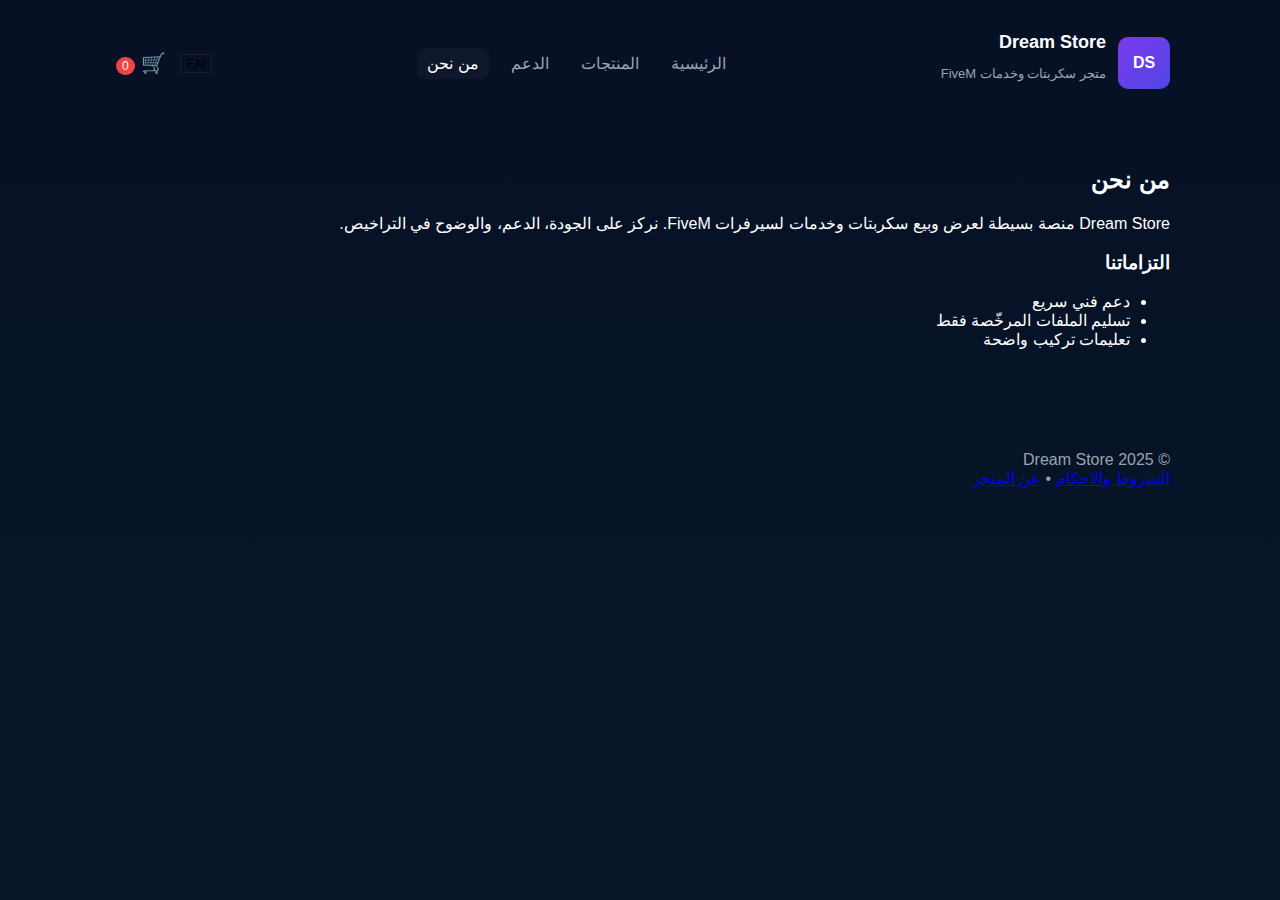
<file: about.html>
<!doctype html>
<html lang="ar" dir="rtl">
<head><meta charset="utf-8"/><meta name="viewport" content="width=device-width,initial-scale=1"/><title>عن المتجر — Dream Store</title><link rel="stylesheet" href="css/styles.css"></head>
<body class="page-rtl">
<header class="site-header">
  <div class="container header-inner">
    <div class="brand"><div class="logo">DS</div><div class="brand-text"><h1>Dream Store</h1><p class="muted">متجر سكربتات وخدمات FiveM</p></div></div>
    <nav class="main-nav"><a href="index.html">الرئيسية</a><a href="products.html">المنتجات</a><a href="support.html">الدعم</a><a href="about.html" class="active">من نحن</a></nav>
    <div class="header-actions"><button id="lang-toggle" class="ghost">EN</button><button id="cart-btn" class="icon-btn">🛒<span id="cart-count" class="badge">0</span></button></div>
  </div>
</header>

<main class="container">
  <h2>من نحن</h2>
  <p>Dream Store منصة بسيطة لعرض وبيع سكربتات وخدمات لسيرفرات FiveM. نركز على الجودة، الدعم، والوضوح في التراخيص.</p>
  <h3>التزاماتنا</h3>
  <ul>
    <li>دعم فني سريع</li>
    <li>تسليم الملفات المرخّصة فقط</li>
    <li>تعليمات تركيب واضحة</li>
  </ul>
</main>

<footer class="site-footer"><div class="container footer-inner"><div>© 2025 Dream Store</div><div><a href="terms.html">الشروط والاحكام</a> • <a href="about.html">عن المتجر</a></div></div></footer>

<script src="js/app.js"></script>
</body>
</html>
</file>
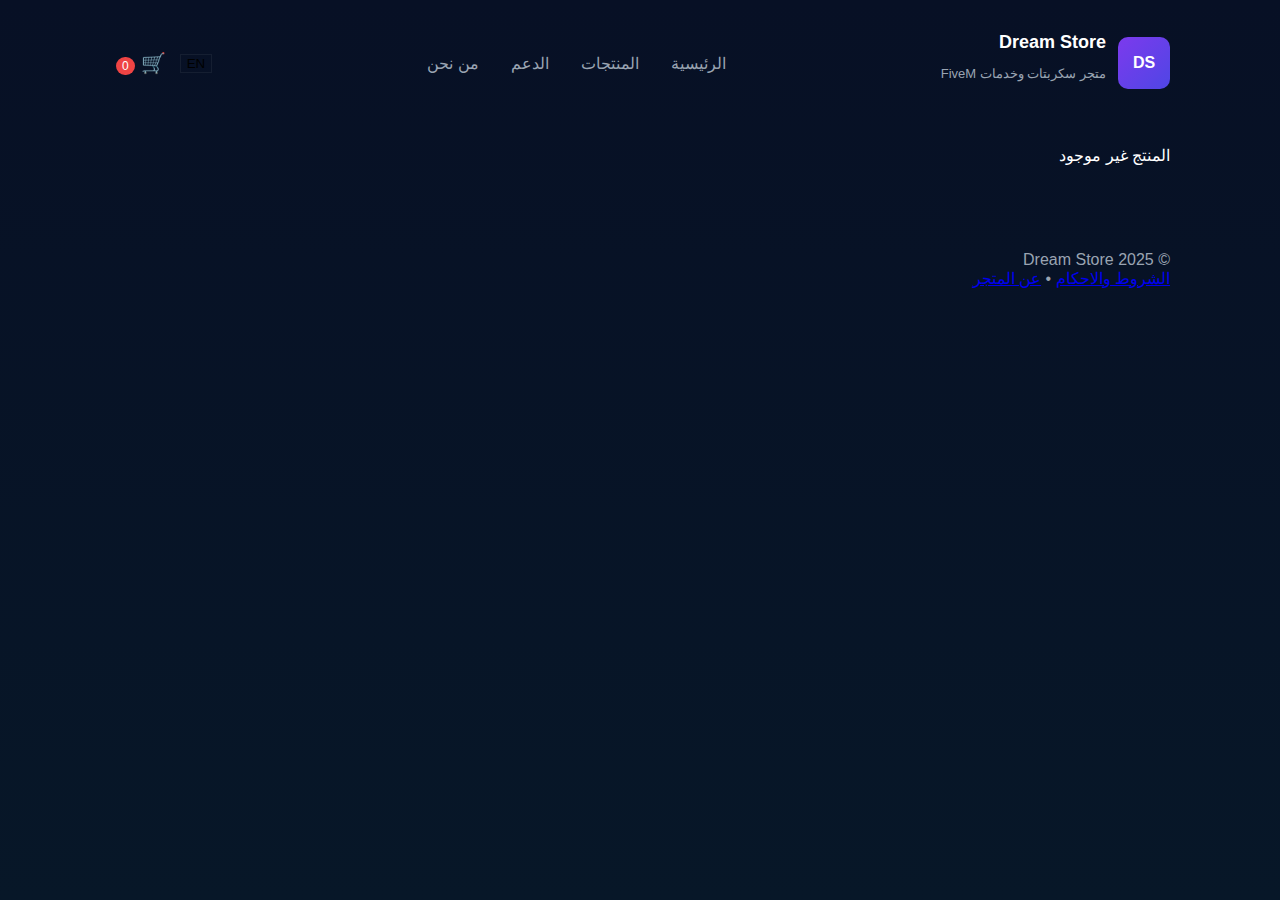
<file: product.html>
<!doctype html>
<html lang="ar" dir="rtl">
<head><meta charset="utf-8"/><meta name="viewport" content="width=device-width,initial-scale=1"/><title>تفاصيل المنتج — Dream Store</title><link rel="stylesheet" href="css/styles.css"></head>
<body class="page-rtl">
<header class="site-header">
  <div class="container header-inner">
    <div class="brand"><div class="logo">DS</div><div class="brand-text"><h1>Dream Store</h1><p class="muted">متجر سكربتات وخدمات FiveM</p></div></div>
    <nav class="main-nav"><a href="index.html">الرئيسية</a><a href="products.html">المنتجات</a><a href="support.html">الدعم</a><a href="about.html">من نحن</a></nav>
    <div class="header-actions"><button id="lang-toggle" class="ghost">EN</button><button id="cart-btn" class="icon-btn">🛒<span id="cart-count" class="badge">0</span></button></div>
  </div>
</header>

<main class="container">
  <div id="product-detail" class="product-detail"></div>
</main>

<footer class="site-footer"><div class="container footer-inner"><div>© 2025 Dream Store</div><div><a href="terms.html">الشروط والاحكام</a> • <a href="about.html">عن المتجر</a></div></div></footer>

<div id="cart-drawer" class="drawer" aria-hidden="true">
  <div class="drawer-inner">
    <h4>السلة</h4>
    <div id="cart-list"></div>
    <div class="drawer-footer"><div class="muted">المجموع: <span id="cart-total">0 $</span></div><a id="checkout-btn" class="btn">اطلب الآن</a></div>
  </div>
</div>

<script src="js/app.js"></script>
</body>
</html>
</file>
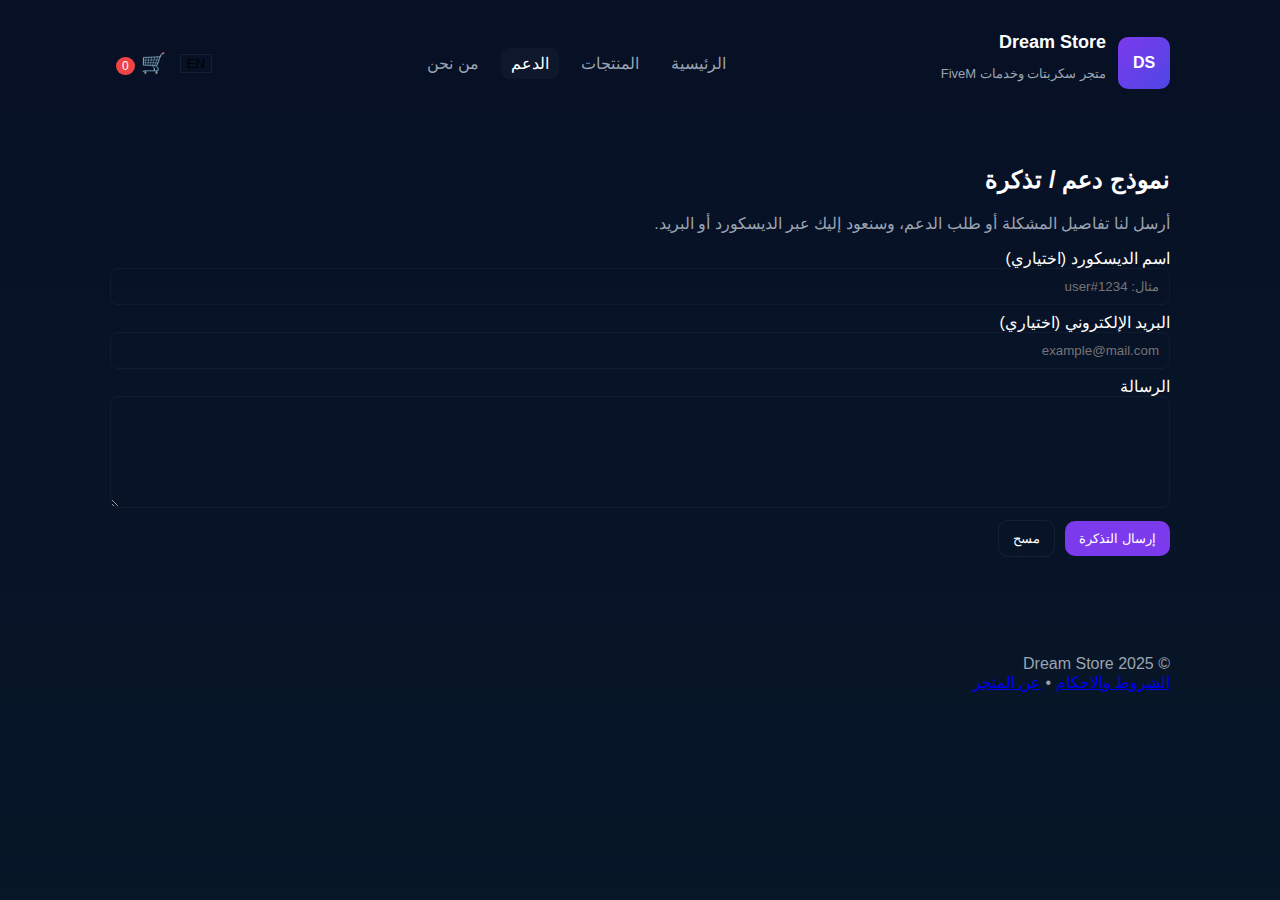
<file: support.html>
<!doctype html>
<html lang="ar" dir="rtl">
<head><meta charset="utf-8"/><meta name="viewport" content="width=device-width,initial-scale=1"/><title>الدعم — Dream Store</title><link rel="stylesheet" href="css/styles.css"></head>
<body class="page-rtl">
<header class="site-header">
  <div class="container header-inner">
    <div class="brand"><div class="logo">DS</div><div class="brand-text"><h1>Dream Store</h1><p class="muted">متجر سكربتات وخدمات FiveM</p></div></div>
    <nav class="main-nav"><a href="index.html">الرئيسية</a><a href="products.html">المنتجات</a><a href="support.html" class="active">الدعم</a><a href="about.html">من نحن</a></nav>
    <div class="header-actions"><button id="lang-toggle" class="ghost">EN</button><button id="cart-btn" class="icon-btn">🛒<span id="cart-count" class="badge">0</span></button></div>
  </div>
</header>

<main class="container">
  <h2>نموذج دعم / تذكرة</h2>
  <p class="muted">أرسل لنا تفاصيل المشكلة أو طلب الدعم، وسنعود إليك عبر الديسكورد أو البريد.</p>

  <form id="supportForm" class="support-form">
    <label>اسم الديسكورد (اختياري)<input type="text" id="discordName" placeholder="مثال: user#1234"></label>
    <label>البريد الإلكتروني (اختياري)<input type="email" id="email" placeholder="example@mail.com"></label>
    <label>الرسالة<textarea id="message" rows="6" required></textarea></label>
    <div style="display:flex; gap:10px; align-items:center;">
      <button type="submit" class="btn">إرسال التذكرة</button>
      <button type="button" id="clear-support" class="btn ghost">مسح</button>
    </div>
  </form>

  <div id="support-res" class="muted" style="margin-top:12px"></div>
</main>

<footer class="site-footer"><div class="container footer-inner"><div>© 2025 Dream Store</div><div><a href="terms.html">الشروط والاحكام</a> • <a href="about.html">عن المتجر</a></div></div></footer>

<script src="js/app.js"></script>
</body>
</html>
</file>
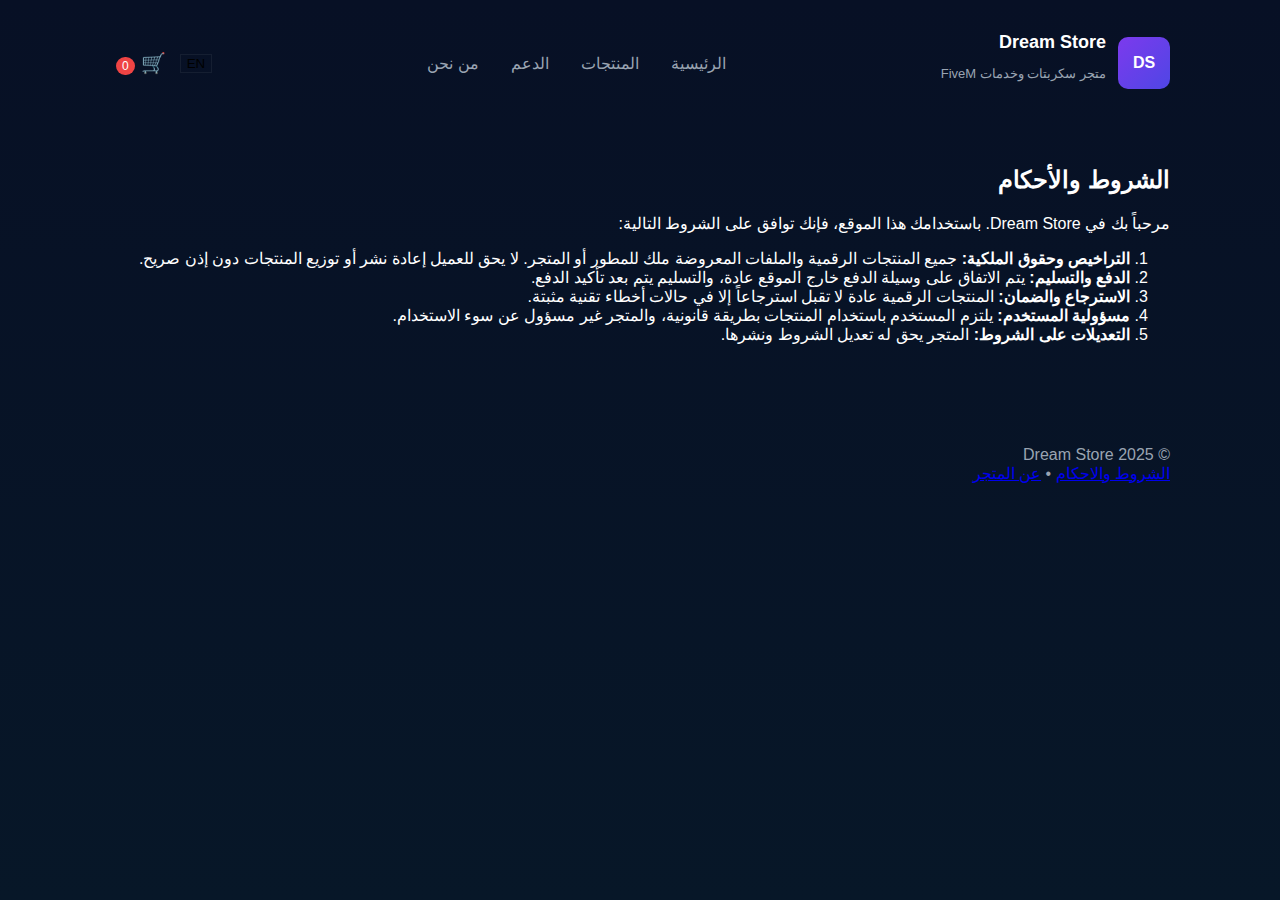
<file: terms.html>
<!doctype html>
<html lang="ar" dir="rtl">
<head><meta charset="utf-8"/><meta name="viewport" content="width=device-width,initial-scale=1"/><title>الشروط والأحكام — Dream Store</title><link rel="stylesheet" href="css/styles.css"></head>
<body class="page-rtl">
<header class="site-header">
  <div class="container header-inner">
    <div class="brand"><div class="logo">DS</div><div class="brand-text"><h1>Dream Store</h1><p class="muted">متجر سكربتات وخدمات FiveM</p></div></div>
    <nav class="main-nav"><a href="index.html">الرئيسية</a><a href="products.html">المنتجات</a><a href="support.html">الدعم</a><a href="about.html">من نحن</a></nav>
    <div class="header-actions"><button id="lang-toggle" class="ghost">EN</button><button id="cart-btn" class="icon-btn">🛒<span id="cart-count" class="badge">0</span></button></div>
  </div>
</header>

<main class="container">
  <h2>الشروط والأحكام</h2>
  <p>مرحباً بك في Dream Store. باستخدامك هذا الموقع، فإنك توافق على الشروط التالية:</p>
  <ol>
    <li><strong>التراخيص وحقوق الملكية:</strong> جميع المنتجات الرقمية والملفات المعروضة ملك للمطور أو المتجر. لا يحق للعميل إعادة نشر أو توزيع المنتجات دون إذن صريح.</li>
    <li><strong>الدفع والتسليم:</strong> يتم الاتفاق على وسيلة الدفع خارج الموقع عادة، والتسليم يتم بعد تأكيد الدفع.</li>
    <li><strong>الاسترجاع والضمان:</strong> المنتجات الرقمية عادة لا تقبل استرجاعاً إلا في حالات أخطاء تقنية مثبتة.</li>
    <li><strong>مسؤولية المستخدم:</strong> يلتزم المستخدم باستخدام المنتجات بطريقة قانونية، والمتجر غير مسؤول عن سوء الاستخدام.</li>
    <li><strong>التعديلات على الشروط:</strong> المتجر يحق له تعديل الشروط ونشرها.</li>
  </ol>
</main>

<footer class="site-footer"><div class="container footer-inner"><div>© 2025 Dream Store</div><div><a href="terms.html">الشروط والاحكام</a> • <a href="about.html">عن المتجر</a></div></div></footer>

<script src="js/app.js"></script>
</body>
</html>
</file>
<file: css/styles.css>
:root{
  --bg:#0f1724; --card:#0b1220; --muted:#9aa4b2; --accent:#7c3aed;
  --surface:#ffffff; --text:#0b1220; --radius:12px; --container:1100px;
  font-family: 'Segoe UI', Tahoma, Arial, sans-serif;
}
*{box-sizing:border-box}
html,body{height:100%; margin:0; background:linear-gradient(180deg,#071025 0%, #071728 100%); color:var(--surface); -webkit-font-smoothing:antialiased;}
.container{max-width:var(--container); margin:0 auto; padding:20px;}
.site-header{padding:12px 0;}
.header-inner{display:flex;align-items:center;justify-content:space-between;gap:12px;flex-wrap:wrap;}
.brand{display:flex;align-items:center;gap:12px}
.logo{width:52px;height:52px;border-radius:10px;background:linear-gradient(135deg,var(--accent),#4f46e5);display:flex;align-items:center;justify-content:center;font-weight:700}
.brand-text h1{margin:0;font-size:18px}
.brand-text .muted{font-size:13px;color:var(--muted)}
.main-nav{display:flex;gap:12px}
.main-nav a{color:var(--muted);text-decoration:none;padding:6px 10px;border-radius:8px}
.main-nav a.active{background:rgba(255,255,255,0.03);color:var(--surface)}
.header-actions{display:flex;align-items:center;gap:8px}
.icon-btn{background:transparent;border:0;font-size:20px;position:relative;cursor:pointer}
.badge{background:#ef4444;color:#fff;padding:2px 6px;border-radius:999px;font-size:12px;margin-inline-start:6px}
.hero{display:flex;gap:20px;align-items:center;margin:18px 0}
.hero img{max-width:320px;width:100%;border-radius:10px}
.grid{display:grid;grid-template-columns:repeat(1,1fr);gap:14px;margin-top:12px}
@media(min-width:700px){.grid{grid-template-columns:repeat(2,1fr)}}
@media(min-width:1100px){.grid{grid-template-columns:repeat(3,1fr)}}
.card{background:linear-gradient(180deg, rgba(255,255,255,0.02), rgba(255,255,255,0.01));padding:12px;border-radius:12px}
.thumb{height:160px;border-radius:8px;background:linear-gradient(90deg,#0b1220,#071028);display:flex;align-items:center;justify-content:center;color:var(--muted)}
.title{font-weight:700}
.price{font-weight:800;margin-top:6px}
.btn{background:var(--accent);color:white;padding:10px 14px;border-radius:10px;border:0;cursor:pointer;text-decoration:none;display:inline-block}
.ghost{background:transparent;border:1px solid rgba(255,255,255,0.06)}
.muted{color:var(--muted)}
.drawer{position:fixed;inset:0;display:none;align-items:end;justify-content:flex-end;padding:20px;pointer-events:none}
.drawer[aria-hidden="false"]{display:flex;pointer-events:auto}
.drawer-inner{background:var(--card);width:360px;padding:16px;border-radius:12px;color:var(--surface)}
.drawer-inner h4{margin:0 0 10px 0}
.drawer-footer{display:flex;justify-content:space-between;align-items:center;margin-top:12px}
.support-form label{display:block;margin-bottom:8px}
.support-form input,.support-form textarea{width:100%;padding:10px;border-radius:8px;border:1px solid rgba(255,255,255,0.04);background:transparent;color:var(--surface)}
.site-footer{margin-top:28px;padding:18px 0;color:var(--muted)}
.product-detail{display:flex;flex-direction:column;gap:12px}
@media(min-width:900px){.product-detail{flex-direction:row;align-items:flex-start}.product-detail .left{flex:1}.product-detail .right{width:360px}}
.lang-ltr{direction:ltr}
</file>
